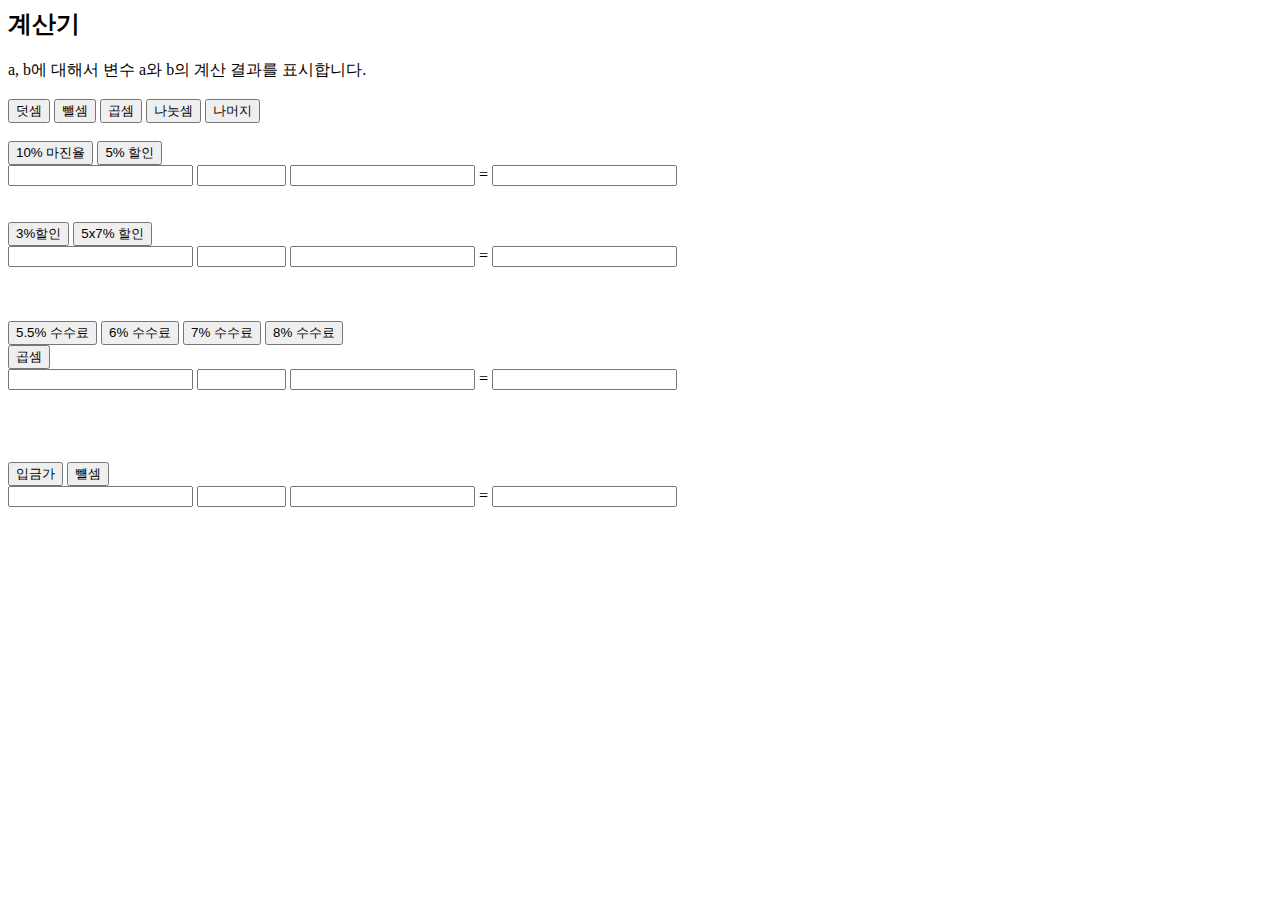
<file: vs test/index.html>
<head>
    <meta charset="UTF-8">
    <link rel="stylesheet" sype="text/css" href="index.css">
    <meta charset="utf-8">
    <title> 일하기 좋게</title>
</head>


<body>

    <div>
    <h2>계산기</h2>
    a, b에 대해서 변수 a와 b의 계산 결과를 표시합니다.
    <br><br>
    <button type="button" onclick="plus()">덧셈</button>
    <button type="button" onclick="minus()">뺄셈</button>
    <button type="button" onclick="multi()">곱셈</button>
    <button type="button" onclick="div()">나눗셈</button>
    <button type="button" onclick="rest()">나머지</button>

    <br>   <br> 
    <button type="button" onclick="save10()">10% 마진율</button>
    <button type="button" onclick="per5()">5% 할인</button>

    </div>
        <div>
    <input type="number" id="a" size="8">
    <input type="text" id="stn" size="8">
    <input type="number" id="b" size="8">
    =
    <input type="number" id="result" size="8">
</div>




<br><br>


<div>
    <button type="button" onclick="per3()">3%할인</button>

    <button type="button" onclick="per57()">5x7% 할인</button>


    
</div>



<div>
    <input type="number" id="q" size="8">
    <input type="text" id="stn3" size="8">
    <input type="number" id="w" size="8">
    =
    <input type="number" id="res3" size="8">


</div>

<br>


<br><br>
<div>
    <button type="button" onclick="per55()">5.5% 수수료</button>
    <button type="button" onclick="per6()">6% 수수료</button>
    <button type="button" onclick="per7()">7% 수수료</button>
    <button type="button" onclick="per8()">8% 수수료</button>

    <br>
    <button type="button" onclick="calcu_x()">곱셈 </button>


</div>


<div>
    <input type="number" id="e" size="8">
    <input type="text" id="stn4" size="8">
    <input type="number" id="r" size="8">
    =
    <input type="number" id="res4" size="8">
</div>



<br><br><br><br>


<button type="button" onclick="give()">입금가</button>

<button type="button" onclick="calcu_minus()">뺼셈 </button>




    <div>

        <input type="number" id="c" size="8">
        <input type="text" id="stn2" size="8">
        <input type="number" id="d" size="8">
        =
        <input type="number" id="result2" size="8">

    </div>


<script type="text/javascript" src="index.js">
  
    </script>

</body>
</file>
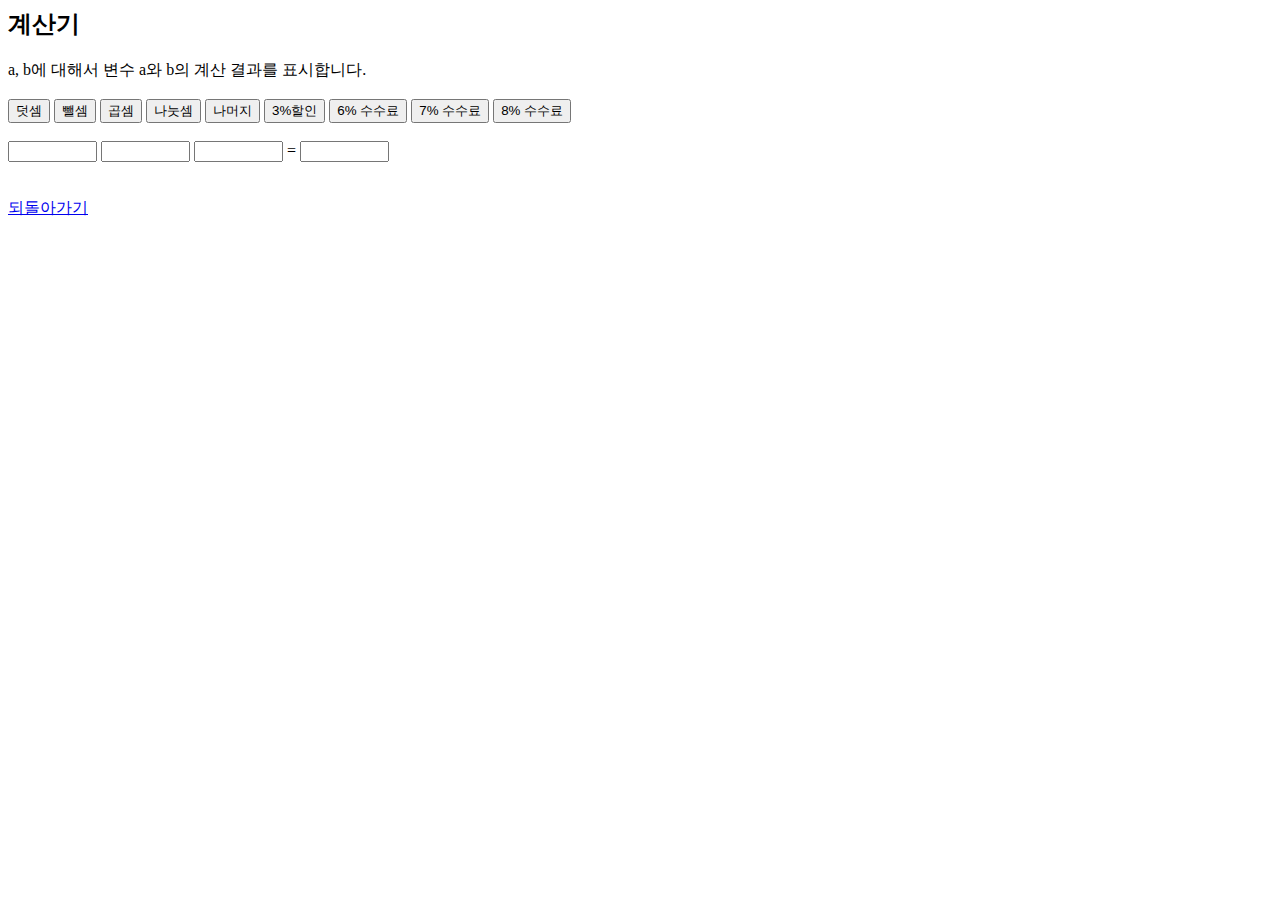
<file: vs test/cal_susu.html>
<head>
    <meta charset="UTF-8">
    <link rel="stylesheet" sype="text/css" href="index.css">
    <meta charset="utf-8">
    <title>간단한 계산기</title>
</head>


<body>

    <div>
    <h2>계산기</h2>
    a, b에 대해서 변수 a와 b의 계산 결과를 표시합니다.
    <br><br>
    <button type="button" onclick="plus()">덧셈</button>
    <button type="button" onclick="minus()">뺄셈</button>
    <button type="button" onclick="multi()">곱셈</button>
    <button type="button" onclick="div()">나눗셈</button>
    <button type="button" onclick="rest()">나머지</button>
    <button type="button" onclick="per3()">3%할인</button>
    <button type="button" onclick="per6()">6% 수수료</button>
    <button type="button" onclick="per7()">7% 수수료</button>
    <button type="button" onclick="per8()">8% 수수료</button>

    <br><br>
    
    <input type="text" id="a" size="8">
    <input type="text" id="stn" size="8">
    <input type="text" id="b" size="8">
    =
    <input type="text" id="result" size="8">

</div>


<br><br>

<a href="D:\vs test\index.html" target=_self">
    되돌아가기

    </a>
</file>
<file: vs test/index.css>
.color
{ color:yellow;

}
</file>
